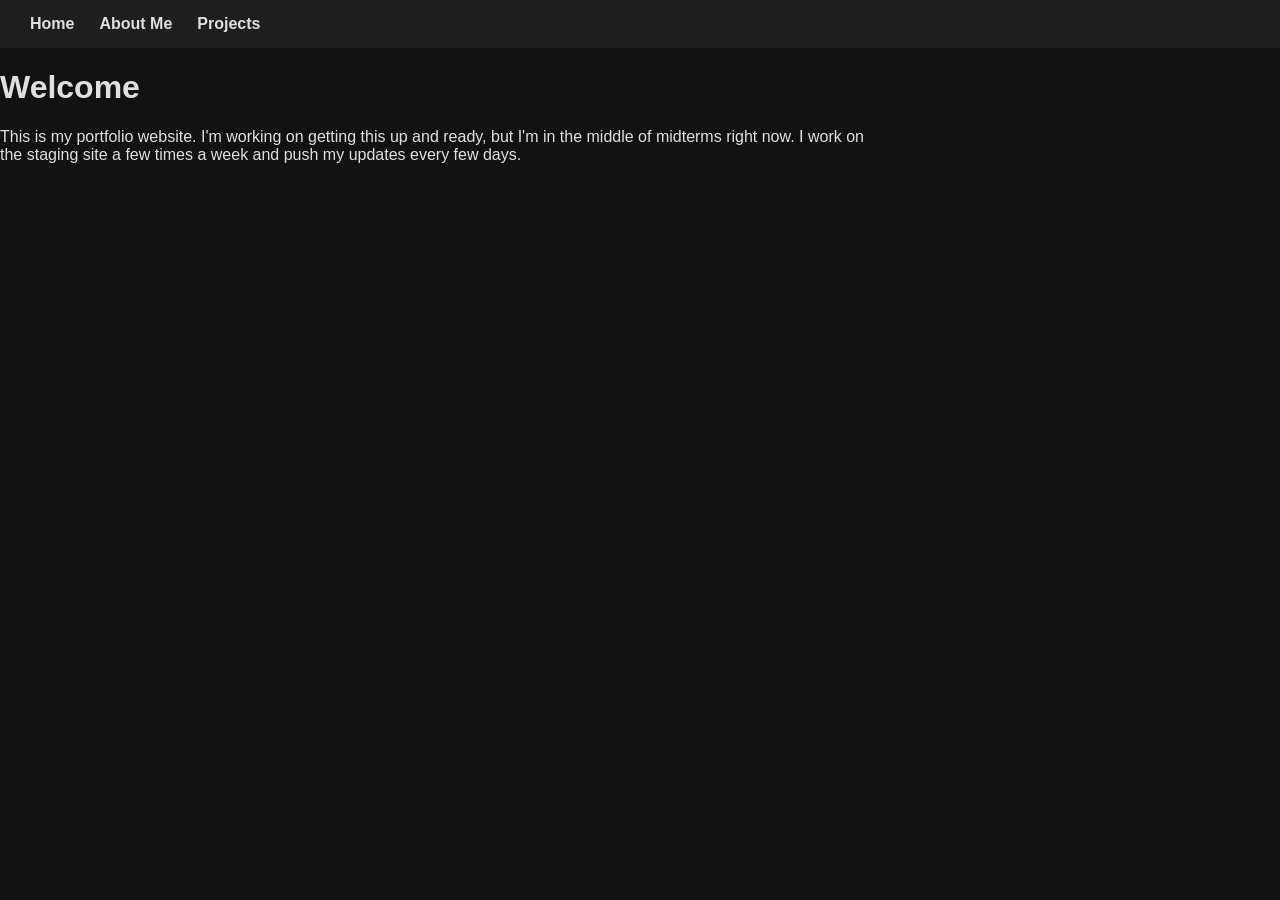
<file: index.html>
<!DOCTYPE html>
<html lang="en">
<head>
    <meta charset="UTF-8">
    <meta name="viewport" content="width=device-width, initial-scale=1.0">

    <title>My Portfolio</title>

    <link rel="stylesheet" href="/assets/css/style.css">
</head>

<body>

    <nav>
        <a href="/">Home</a>
        <a href="/about/">About Me</a>
        <a href="/projects/">Projects</a>
    </nav>

    <main>
        <h1>Welcome</h1>
        <p>
            This is my portfolio website. I'm working on getting this up and ready, but I'm in the middle of midterms right now.
            I work on the staging site a few times a week and push my updates every few days.
        </p>
    </main>

</body>
</html>
</file>
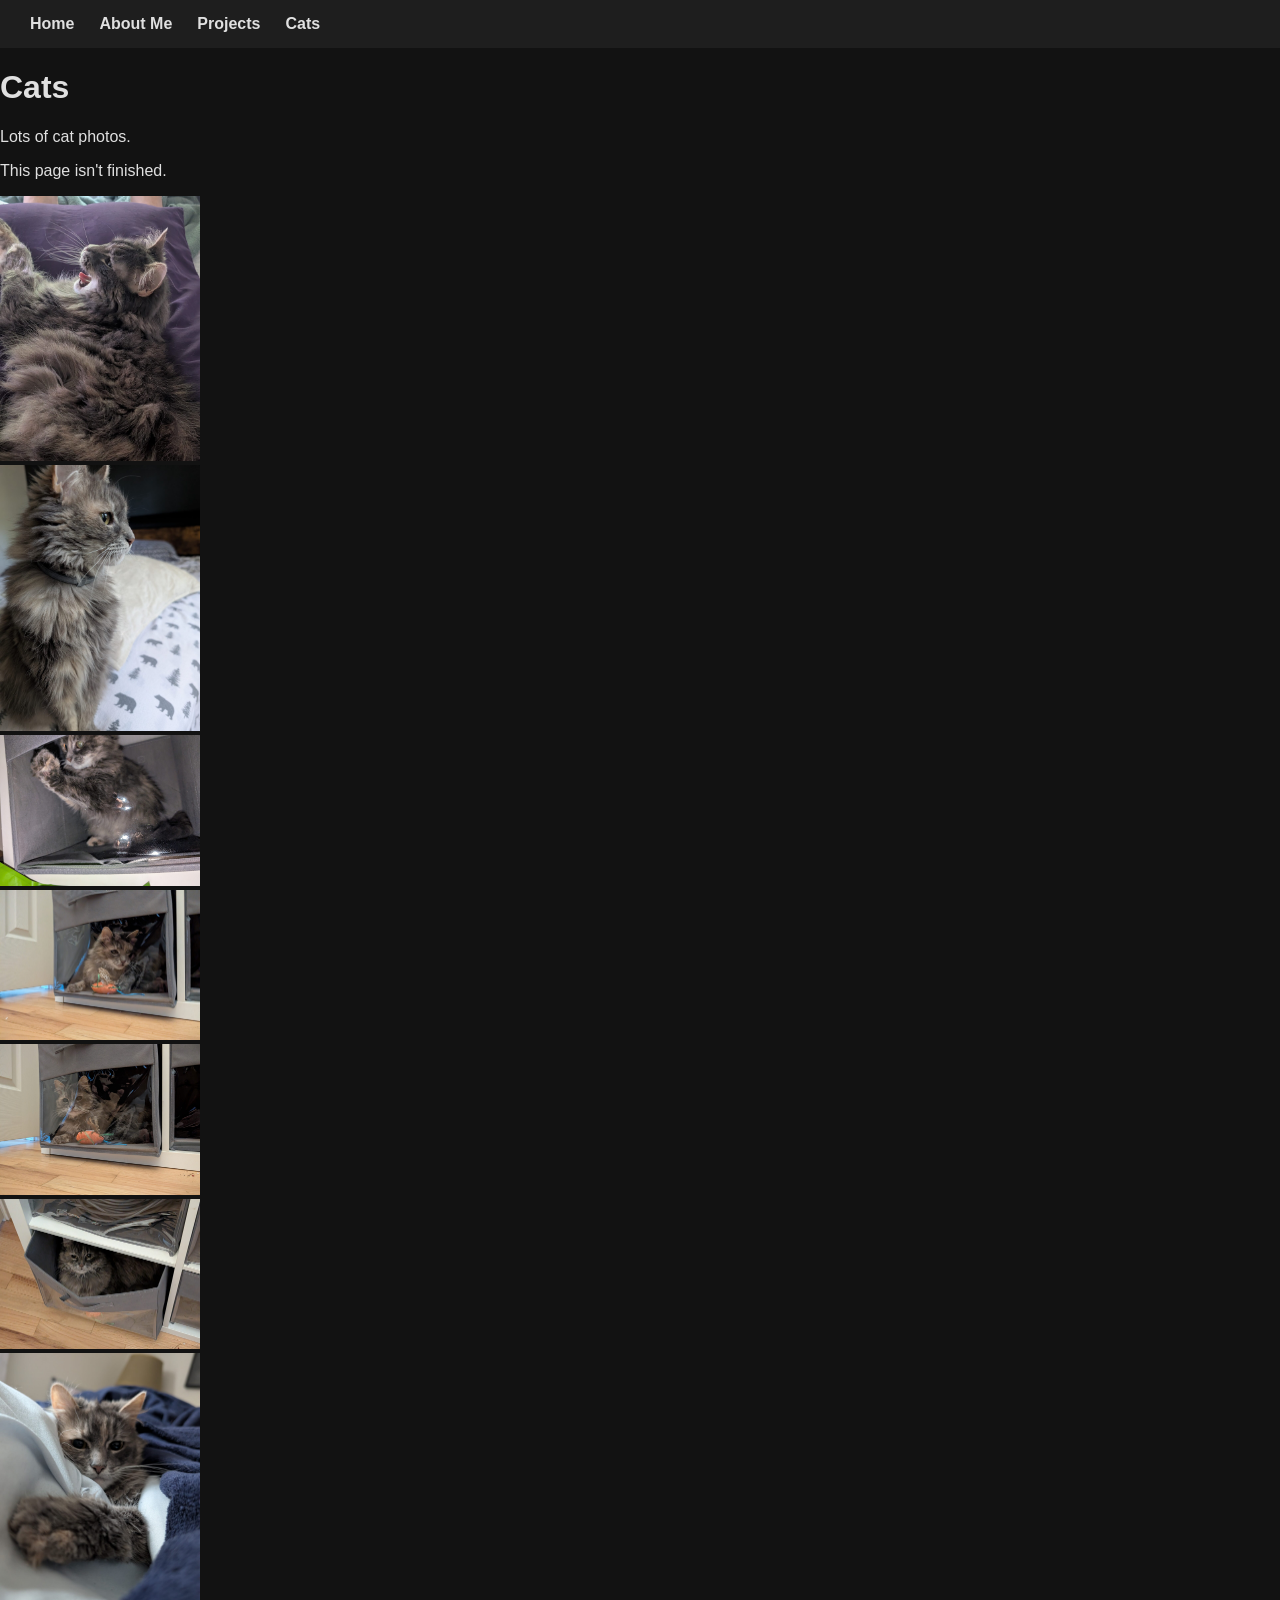
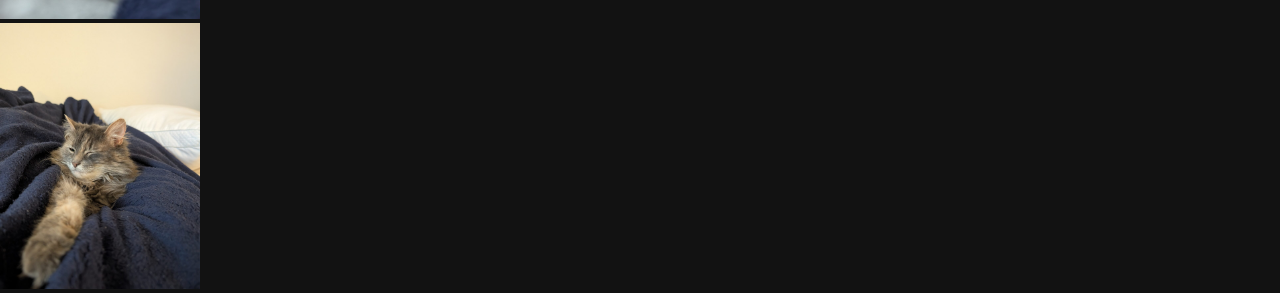
<file: cats/index.html>
<!DOCTYPE html>
<html lang="en">
<head>
    <meta charset="UTF-8">
    <meta name="viewport" content="width=device-width, initial-scale=1.0">

    <title>My Portfolio</title>

    <link rel="stylesheet" href="/assets/css/style.css">
</head>

<body>

    <nav>
        <a href="/">Home</a>
        <a href="/about/">About Me</a>
        <a href="/projects/">Projects</a>
        <a href="/cats/">Cats</a>
    </nav>

    <main>
        <h1>Cats</h1>
        <p>Lots of cat photos.</p>
        <p>This page isn't finished.</p>
        <img class="expandable-img" src="pictures/2.jpg" alt="Cat Picture 2"><br>
        <img class="expandable-img" src="pictures/4.jpg" alt="Cat Picture 4"><br>
        <img class="expandable-img" src="pictures/5.jpg" alt="Cat Picture 5"><br>
        <img class="expandable-img" src="pictures/6.jpg" alt="Cat Picture 6"><br>
        <img class="expandable-img" src="pictures/7.jpg" alt="Cat Picture 7"><br>
        <img class="expandable-img" src="pictures/8.jpg" alt="Cat Picture 8"><br>
        <img class="expandable-img" src="pictures/12.jpg" alt="Cat Picture 12"><br>
        <img class="expandable-img" src="pictures/13.jpg" alt="Cat Picture 13"><br>

    </main>

</body>
</html>
</file>
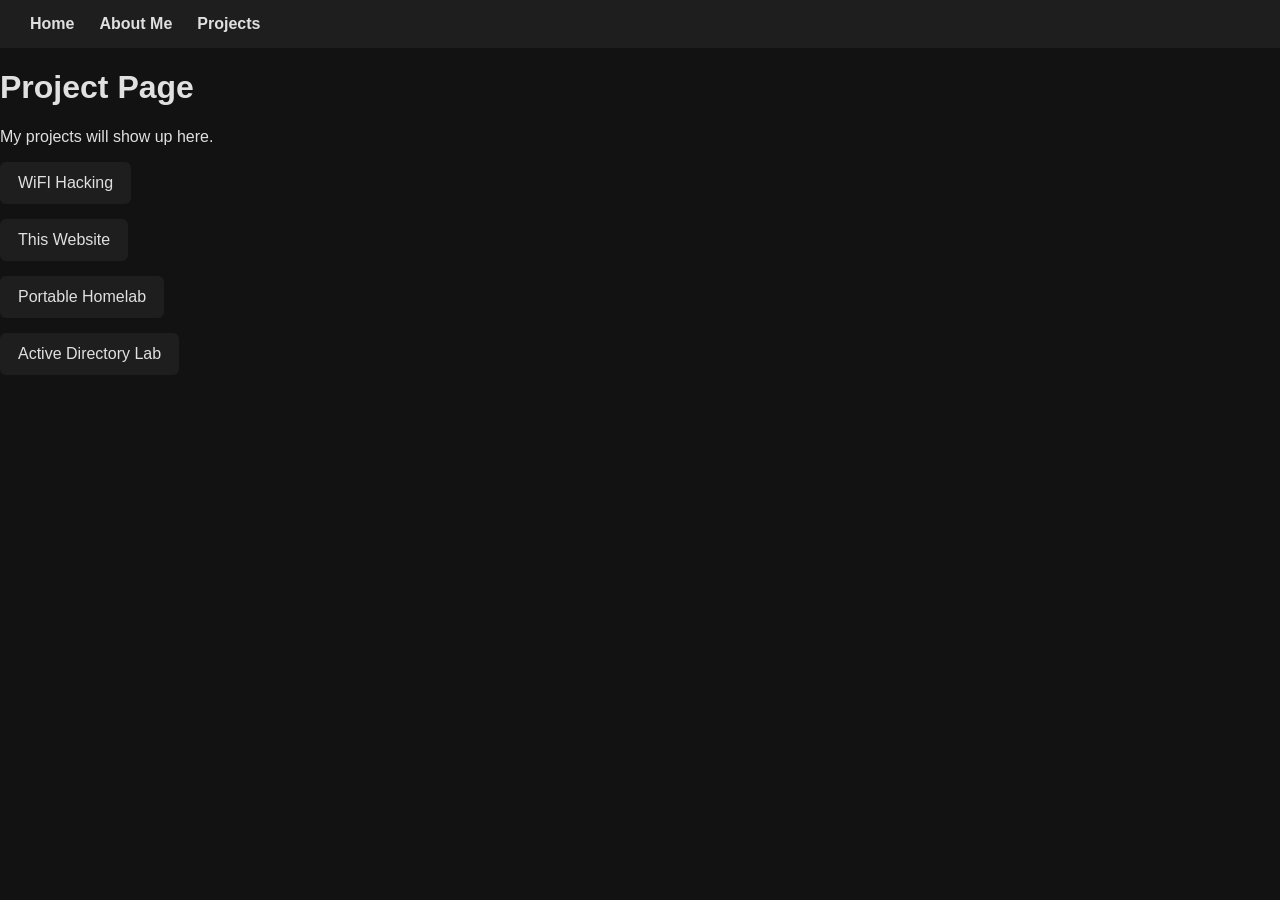
<file: projects/index.html>
<!DOCTYPE html>
<html lang="en">
<head>
    <meta charset="UTF-8">
    <meta name="viewport" content="width=device-width, initial-scale=1.0">

    <title>My Projects</title>

    <link rel="stylesheet" href="/assets/css/style.css">
</head>

<body>

    <nav>
        <a href="/">Home</a>
        <a href="/about/">About Me</a>
        <a href="/projects/">Projects</a>
    </nav>

    <main>
        <h1>Project Page</h1>
        <p>My projects will show up here.</p>
    </main>
    <ul class="project-list">

        <li>
            <a href="/projects/wifi-hacking/">WiFI Hacking</a>
        </li>
        <li>
            <a href="/projects/this-website/">This Website</a>
        </li>

        <li>
            <a href="/projects/portable-homelab/">Portable Homelab</a>
        </li>

        <li>
            <a href="/projects/active-directory-adventures/">Active Directory Lab</a>
        </li>

    </ul>
</body>
</html>
</file>
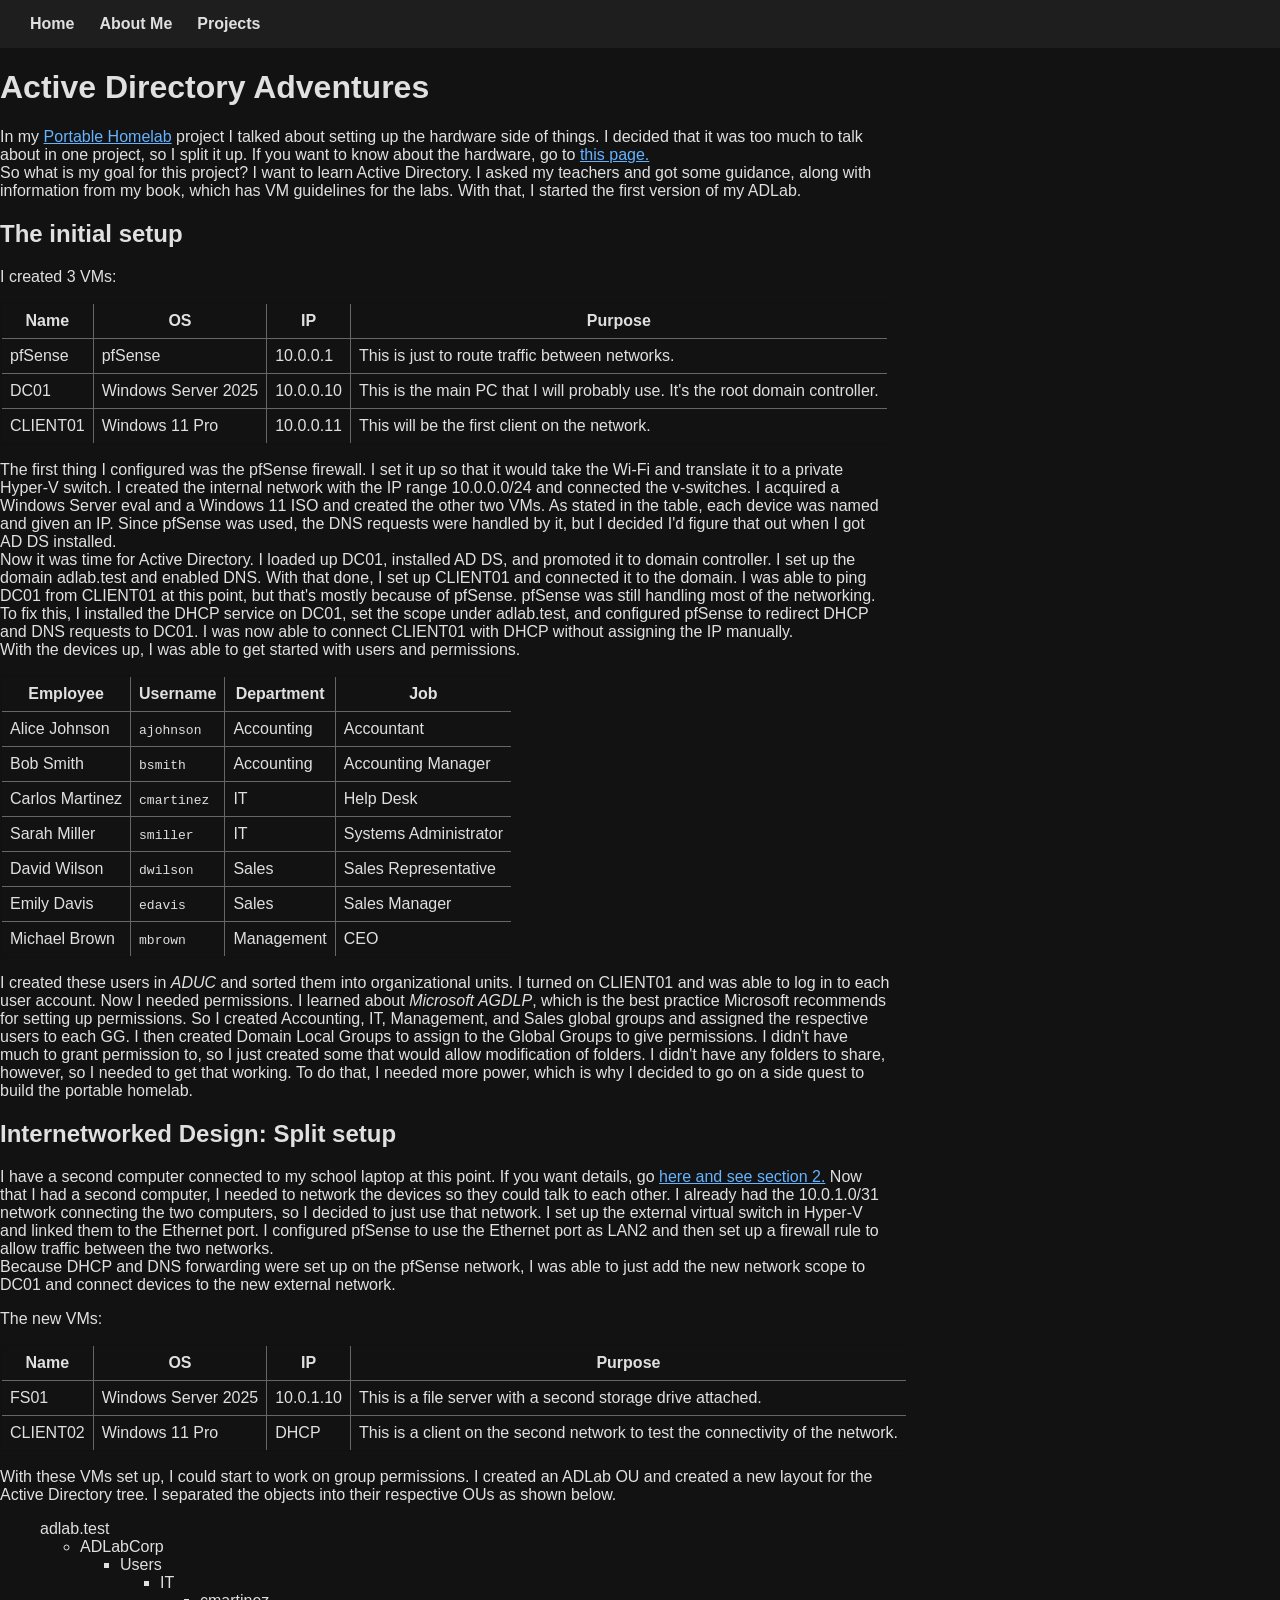
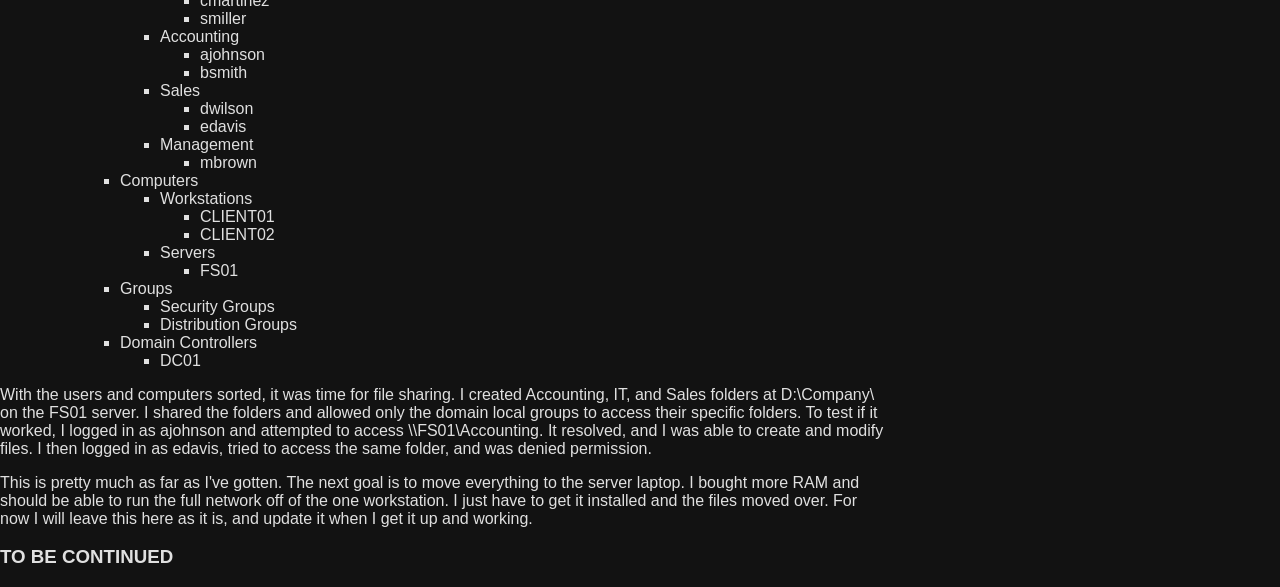
<file: projects/active-directory-adventures/index.html>
<!DOCTYPE html>
<html lang="en">
<head>
    <style>
        table {
  /* Merges cell borders into a single clean line */
  border-collapse: collapse; 
  /* Draws the frame around the outside of the entire table */
  border: 2px solid #111111; 
}

th, td {
  /* Draws the boxes/grid around individual cells */
  border: 1px solid #666666; 
  /* Optional: Adds space between the cell content and the box border */
  padding: 8px; 
}
    </style>
    <meta charset="UTF-8">
    <meta name="viewport" content="width=device-width, initial-scale=1.0">

    <title>My Projects</title>

    <link rel="stylesheet" href="/assets/css/style.css">
</head>

<body>

    <nav>
        <a href="/">Home</a>
        <a href="/about/">About Me</a>
        <a href="/projects/">Projects</a>
    </nav>

    <main>
        <h1>Active Directory Adventures</h1>
        <p>
            In my <a href="/projects/portable-homelab/">Portable Homelab</a> project I talked about setting up the hardware side of things. 
            I decided that it was too much to talk about in one project, so I split it up. If you want to know about the hardware, go to <a href="/projects/portable-homelab/">this page.</a>
            <br>
            So what is my goal for this project? I want to learn Active Directory. I asked my teachers and got some guidance, along with information from my book, which has VM guidelines for the labs.
            With that, I started the first version of my ADLab.
        </p>
        <div class="section">
            <h2>The initial setup</h2>
            <p>I created 3 VMs:</p>
            <table>
                <tr>
                    <th>Name</th>
                    <th>OS</th>
                    <th>IP</th>
                    <th>Purpose</th>
                </tr>
                <tr>
                    <td>pfSense</td>
                    <td>pfSense</td>
                    <td>10.0.0.1</td>
                    <td>This is just to route traffic between networks.</td>
                </tr>
                <tr>
                    <td>DC01</td>
                    <td>Windows Server 2025</td>
                    <td>10.0.0.10</td>
                    <td>This is the main PC that I will probably use. It's the root domain controller.</td>
                </tr>
                <tr>
                    <td>CLIENT01</td>
                    <td>Windows 11 Pro</td>
                    <td>10.0.0.11</td>
                    <td>This will be the first client on the network.</td>
                </tr>
            </table>

            <p>
                The first thing I configured was the pfSense firewall. I set it up so that it would take the Wi-Fi and translate it to a private Hyper-V switch.
                I created the internal network with the IP range 10.0.0.0/24 and connected the v-switches. I acquired a Windows Server eval and a Windows 11 ISO and created the other two VMs.
                As stated in the table, each device was named and given an IP. Since pfSense was used, the DNS requests were handled by it, but I decided I'd figure that out when I got AD DS installed.<br>
                Now it was time for Active Directory. I loaded up DC01, installed AD DS, and promoted it to domain controller. I set up the domain adlab.test and enabled DNS.
                With that done, I set up CLIENT01 and connected it to the domain. I was able to ping DC01 from CLIENT01 at this point, but that's mostly because of pfSense. pfSense was still handling most of the networking.
                To fix this, I installed the DHCP service on DC01, set the scope under adlab.test, and configured pfSense to redirect DHCP and DNS requests to DC01.
                I was now able to connect CLIENT01 with DHCP without assigning the IP manually.
                <br>With the devices up, I was able to get started with users and permissions. 
            </p>
            <table>
                <thead>
                    <tr>
                    <th>Employee</th>
                    <th>Username</th>
                    <th>Department</th>
                    <th>Job</th>
                    </tr>
                </thead>
                <tbody>
                    <tr>
                        <td>Alice Johnson</td>
                        <td><code>ajohnson</code></td>
                        <td>Accounting</td>
                        <td>Accountant</td>
                    </tr>
                    <tr>
                        <td>Bob Smith</td>
                        <td><code>bsmith</code></td>
                        <td>Accounting</td>
                        <td>Accounting Manager</td>
                    </tr>
                    <tr>
                        <td>Carlos Martinez</td>
                        <td><code>cmartinez</code></td>
                        <td>IT</td>
                        <td>Help Desk</td>
                    </tr>
                    <tr>
                        <td>Sarah Miller</td>
                        <td><code>smiller</code></td>
                        <td>IT</td>
                        <td>Systems Administrator</td>
                    </tr>
                    <tr>
                        <td>David Wilson</td>
                        <td><code>dwilson</code></td>
                        <td>Sales</td>
                        <td>Sales Representative</td>
                    </tr>
                    <tr>
                        <td>Emily Davis</td>
                        <td><code>edavis</code></td>
                        <td>Sales</td>
                        <td>Sales Manager</td>
                    </tr>
                    <tr>
                        <td>Michael Brown</td>
                        <td><code>mbrown</code></td>
                        <td>Management</td>
                        <td>CEO</td>
                    </tr>
                </tbody>
            </table>
            <p>
                I created these users in <dfn title="Active Directory Users and Computers">ADUC</dfn> and sorted them into organizational units.
                I turned on CLIENT01 and was able to log in to each user account. Now I needed permissions. I learned about <dfn title="Account -> Global -> Domain Local -> Permissions">Microsoft AGDLP</dfn>, which is the best practice Microsoft recommends for setting up permissions.
                So I created Accounting, IT, Management, and Sales global groups and assigned the respective users to each GG.
                I then created Domain Local Groups to assign to the Global Groups to give permissions. I didn't have much to grant permission to, so I just created some that would allow modification of folders.
                I didn't have any folders to share, however, so I needed to get that working.
                To do that, I needed more power, which is why I decided to go on a side quest to build the portable homelab.
            </p>
            
        </div>
        <div>
            <h2>Internetworked Design: Split setup</h2>
            <p>
                I have a second computer connected to my school laptop at this point. If you want details, go <a href="/projects/portable-homelab/">here and see section 2.</a>
                Now that I had a second computer, I needed to network the devices so they could talk to each other.
                I already had the 10.0.1.0/31 network connecting the two computers, so I decided to just use that network.
                I set up the external virtual switch in Hyper-V and linked them to the Ethernet port.
                I configured pfSense to use the Ethernet port as LAN2 and then set up a firewall rule to allow traffic between the two networks.
                <br>Because DHCP and DNS forwarding were set up on the pfSense network, I was able to just add the new network scope to DC01 and connect devices to the new external network. 
            </p>

            <p>The new VMs:</p>
            <table>
                <tr>
                    <th>Name</th>
                    <th>OS</th>
                    <th>IP</th>
                    <th>Purpose</th>
                </tr>
                <tr>
                    <td>FS01</td>
                    <td>Windows Server 2025</td>
                    <td>10.0.1.10</td>
                    <td>This is a file server with a second storage drive attached.</td>
                </tr>
                <tr>
                    <td>CLIENT02</td>
                    <td>Windows 11 Pro</td>
                    <td>DHCP</td>
                    <td>This is a client on the second network to test the connectivity of the network.</td>
                </tr>
            </table>
            <p>
                With these VMs set up, I could start to work on group permissions.
                I created an ADLab OU and created a new layout for the Active Directory tree.
                I separated the objects into their respective OUs as shown below.
            </p>
            <ul>
                adlab.test
                <ul>
                    <li>ADLabCorp
                        <ul>
                        <li>Users
                            <ul>
                            <li>IT
                                <ul>
                                    <li>cmartinez</li>
                                    <li>smiller</li>
                                </ul>
                            </li>
                            <li>Accounting
                                <ul>
                                    <li>ajohnson</li>
                                    <li>bsmith</li>
                                </ul>
                            </li>
                            <li>Sales
                                <ul>
                                    <li>dwilson</li>
                                    <li>edavis</li>
                                </ul>
                            </li>
                            <li>Management
                                <ul>
                                    <li>mbrown</li>
                                </ul>
                            </li>
                            </ul>
                        </li>
                        <li>Computers
                            <ul>
                            <li>Workstations
                                <ul>
                                    <li>CLIENT01</li>
                                    <li>CLIENT02</li>
                                </ul>
                            </li>
                            <li>Servers
                                <ul><li>FS01</li></ul>
                            </li>
                            </ul>
                        </li>
                        <li>Groups
                            <ul>
                                <li>Security Groups</li>
                                <li>Distribution Groups</li>
                            </ul>
                        </li>
                        <li>Domain Controllers
                            <ul>
                                <li>DC01</li>
                            </ul>
                        </li>
                        </ul>
                    </li>
                </ul>
            </ul>
            <p>
                With the users and computers sorted, it was time for file sharing.
                I created Accounting, IT, and Sales folders at D:\Company\ on the FS01 server.
                I shared the folders and allowed only the domain local groups to access their specific folders.
                To test if it worked, I logged in as ajohnson and attempted to access \\FS01\Accounting.
                It resolved, and I was able to create and modify files.
                I then logged in as edavis, tried to access the same folder, and was denied permission.
            </p>
            <p>
                This is pretty much as far as I've gotten. The next goal is to move everything to the server laptop. 
                I bought more RAM and should be able to run the full network off of the one workstation. I just have to get it installed and the files moved over.
                For now I will leave this here as it is, and update it when I get it up and working.
            </p>
        </div>
        <h3>TO BE CONTINUED</h3>
        <!-- <p>
            ====================================================
            <br>   <i>I AM ACTIVELY WORKING ON THIS PAGE</i><br>
            <br>  <i>COME BACK IN THE FUTURE TO SEE THE REST</i><br>
            ====================================================
        </p> -->
    </main>
    
</body>
</html>
</file>
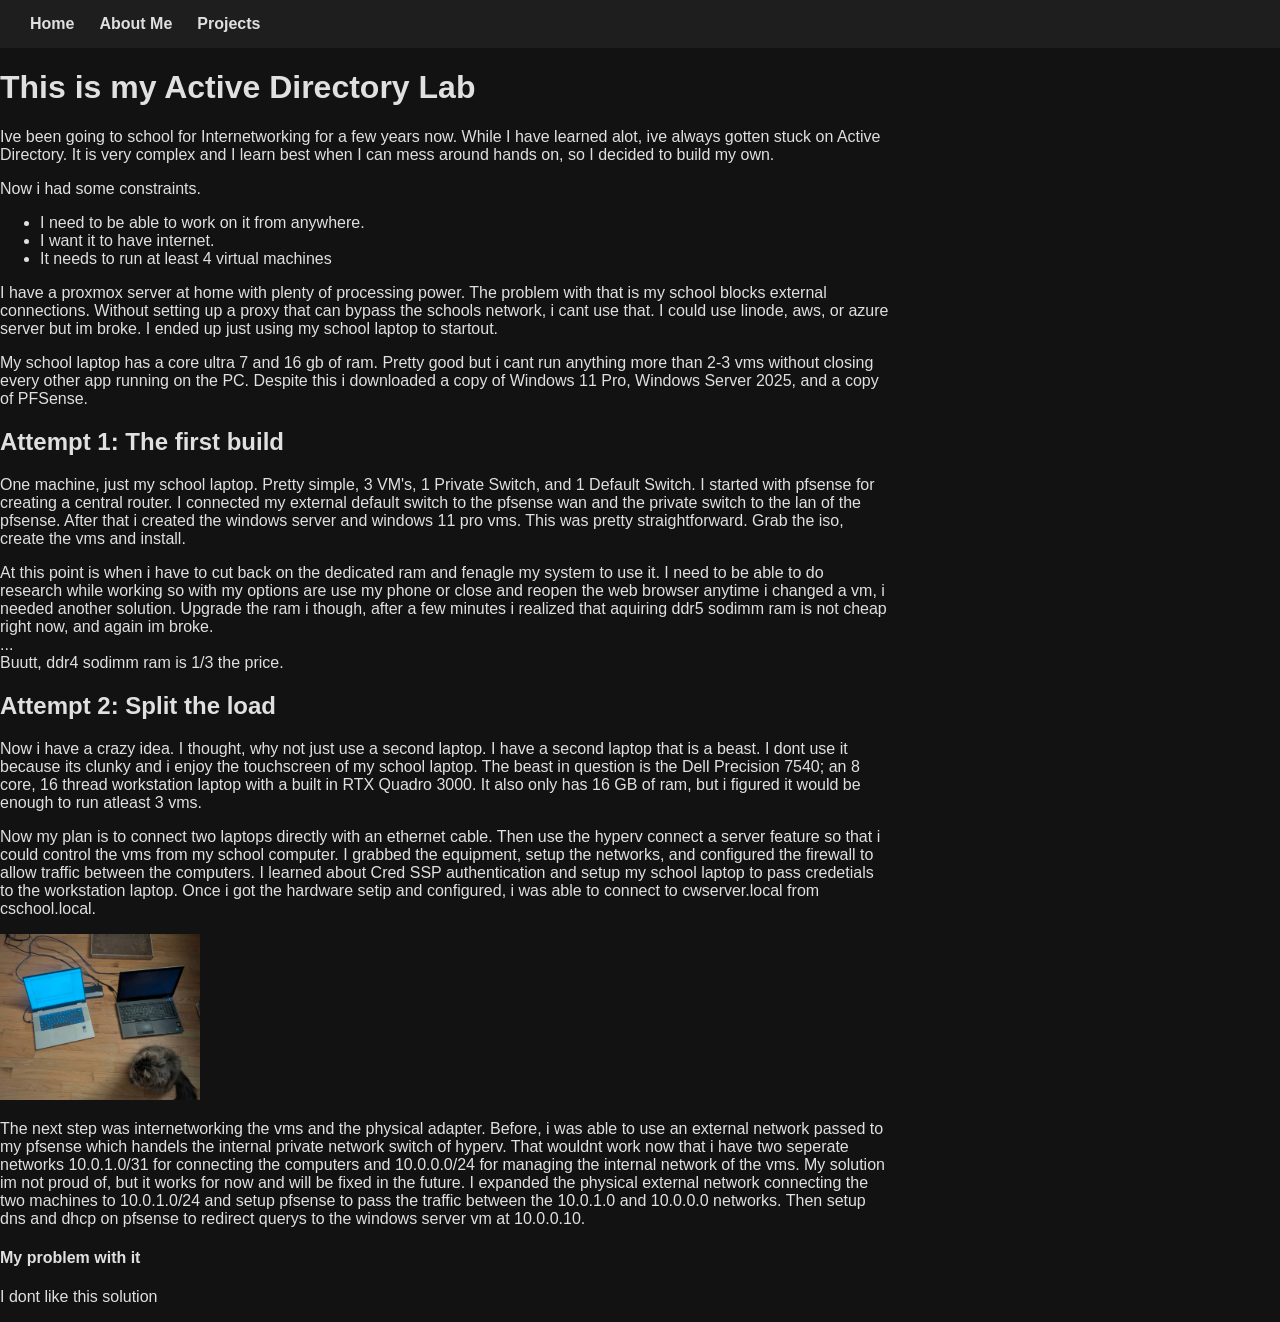
<file: projects/ADLab/index.html>
<!DOCTYPE html>
<html lang="en">
<head>
    <meta charset="UTF-8">
    <meta name="viewport" content="width=device-width, initial-scale=1.0">

    <title>ADLab</title>

    <link rel="stylesheet" href="/assets/css/style.css">
    <style>
    .expandable-img {
    width: 200px;
    height: auto;
    transition: transform 0.3s ease;
    cursor: zoom-in;

    /* Make the image expand from its left side */
    transform-origin: left center;

    position: relative;
    z-index: 1;
}

.expandable-img:hover {
    transform: scale(3);
    z-index: 10;
}
    </style>
</head>

<body>

    <nav>
        <a href="/">Home</a>
        <a href="/about/">About Me</a>
        <a href="/projects/">Projects</a>
    </nav>

    <main>
        <h1>This is my Active Directory Lab</h1>
        <p>Ive been going to school for Internetworking for a few years now.
            While I have learned alot, ive always gotten stuck on Active Directory. 
            It is very complex and I learn best when I can mess around hands on, so I decided to build my own.
        </p>
        <p>
            Now i had some constraints.
        </p>
        <ul>
            <li>I need to be able to work on it from anywhere.</li>
            <li>I want it to have internet.</li>
            <li>It needs to run at least 4 virtual machines</li>
        </ul>
        <p>
            I have a proxmox server at home with plenty of processing power. The problem with that is my school blocks external connections. 
            Without setting up a proxy that can bypass the schools network, i cant use that. 
            I could use linode, aws, or azure server but im broke. I ended up just using my school laptop to startout.
        </p>
        <p>
            My school laptop has a core ultra 7 and 16 gb of ram. Pretty good but i cant run anything more than 2-3 vms without closing every other app running on the PC. 
            Despite this i downloaded a copy of Windows 11 Pro, Windows Server 2025, and a copy of PFSense. 
        </p>
        <h2>Attempt 1: The first build</h2>
        <p>
            One machine, just my school laptop. Pretty simple, 3 VM's, 1 Private Switch, and 1 Default Switch.
            I started with pfsense for creating a central router. I connected my external default switch to the pfsense wan and the private switch to the lan of the pfsense. 
            After that i created the windows server and windows 11 pro vms. This was pretty straightforward. Grab the iso, create the vms and install. 
        </p>
        <p>
            At this point is when i have to cut back on the dedicated ram and fenagle my system to use it.
            I need to be able to do research while working so with my options are use my phone or close and reopen the web browser anytime i changed a vm, i needed another solution. 
            Upgrade the ram i though, after a few minutes i realized that aquiring ddr5 sodimm ram is not cheap right now, and again im broke.
            <br>...<br>Buutt, ddr4 sodimm ram is 1/3 the price. 
        </p>
        <h2>Attempt 2: Split the load</h2>
        <p>
            Now i have a crazy idea. I thought, why not just use a second laptop. I have a second laptop that is a beast. 
            I dont use it because its clunky and i enjoy the touchscreen of my school laptop.
            The beast in question is the Dell Precision 7540; an 8 core, 16 thread workstation laptop with a built in RTX Quadro 3000. 
            It also only has 16 GB of ram, but i figured it would be enough to run atleast 3 vms.
            <br>
        </p>
        <p>
            Now my plan is to connect two laptops directly with an ethernet cable. Then use the hyperv connect a server feature so that i could control the vms from my school computer.
            I grabbed the equipment, setup the networks, and configured the firewall to allow traffic between the computers. I learned about Cred SSP authentication and setup my school laptop to pass credetials to the workstation laptop.
            Once i got the hardware setip and configured, i was able to connect to cwserver.local from cschool.local.
        </p>
        <img src="./assets/networking_setup.png" alt="Description" loading="lazy" class="expandable-img">
        <p>
            The next step was internetworking the vms and the physical adapter. Before, i was able to use an external network passed to my pfsense which handels the internal private network switch of hyperv.  
            That wouldnt work now that i have two seperate networks 10.0.1.0/31 for connecting the computers and 10.0.0.0/24 for managing the internal network of the vms. My solution im not proud of, but it works for now and will be fixed in the future.
            I expanded the physical external network connecting the two machines to 10.0.1.0/24 and setup pfsense to pass the traffic between the 10.0.1.0 and 10.0.0.0 networks. Then setup dns and dhcp on pfsense to redirect querys to the windows server vm at 10.0.0.10.  
        </p>
        <h4>My problem with it</h4>
        <p>I dont like this solution</p>
    </main>

</body>
</html>
</file>
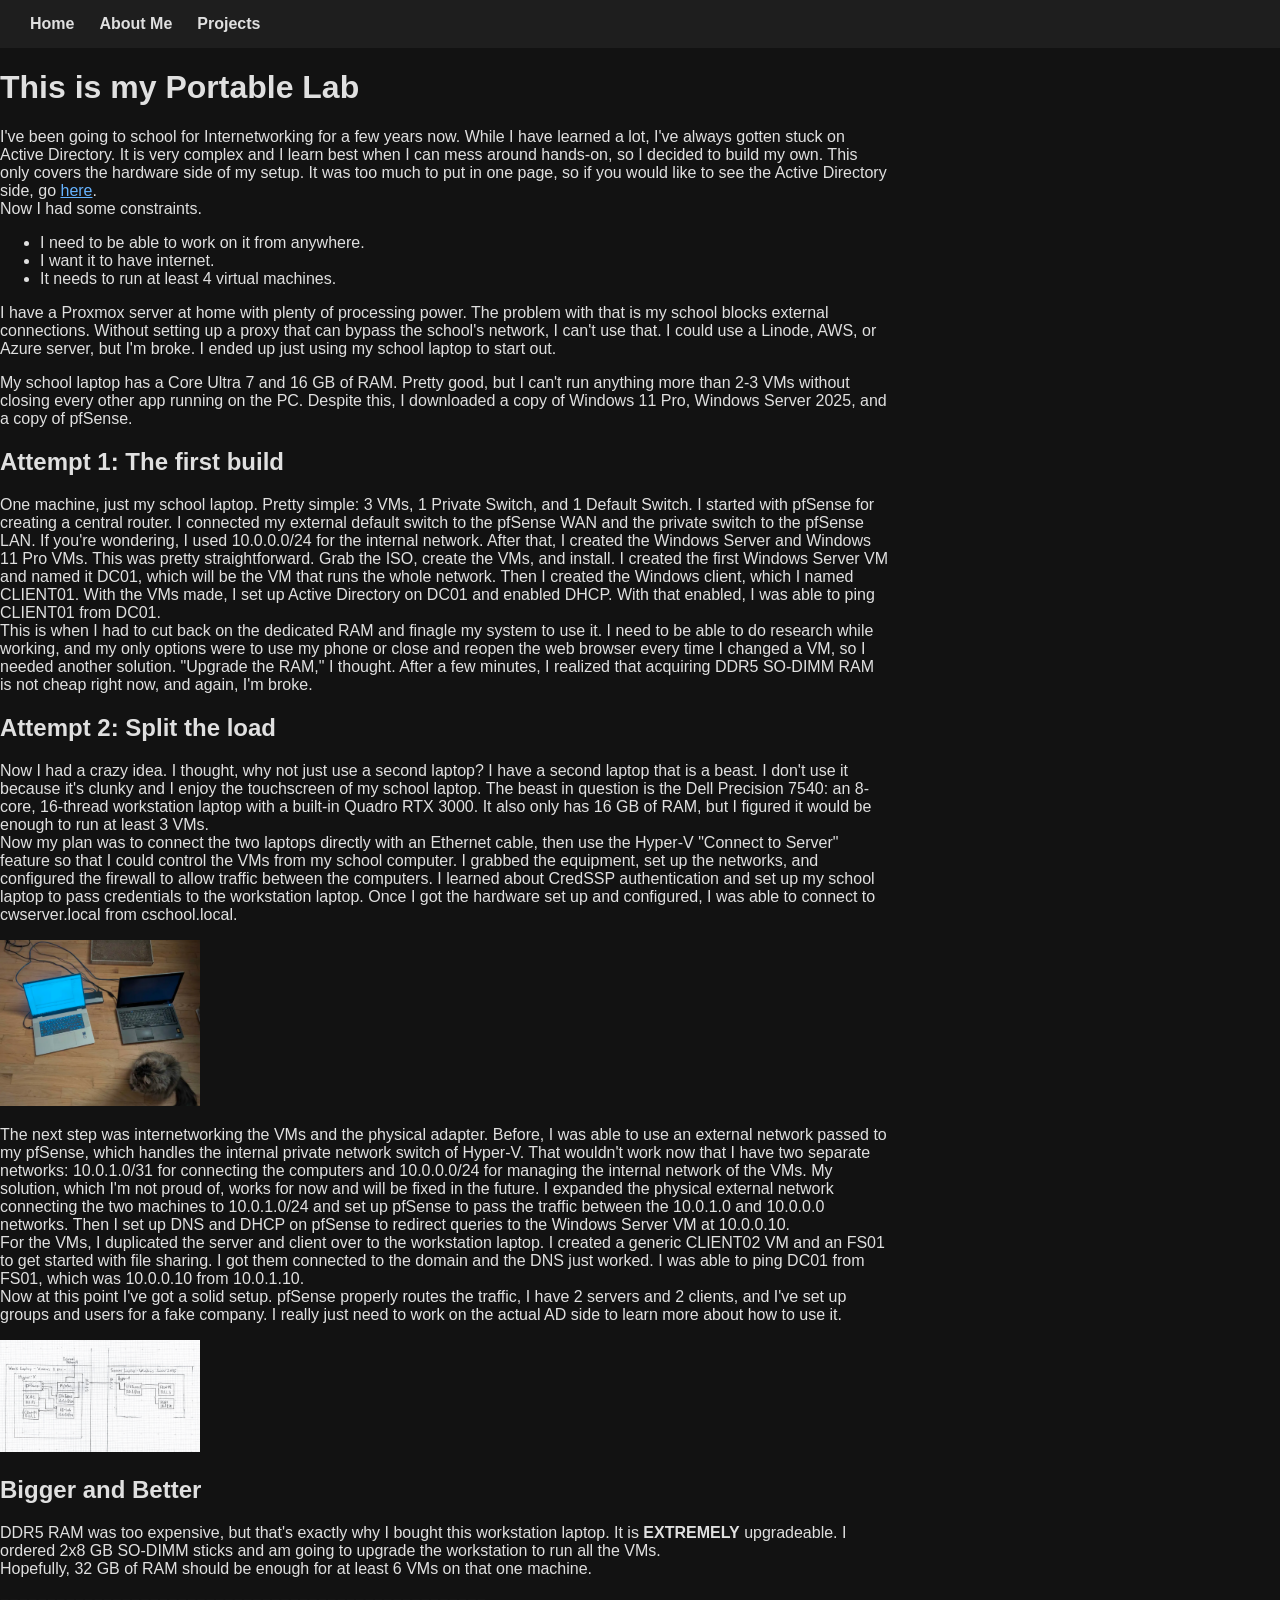
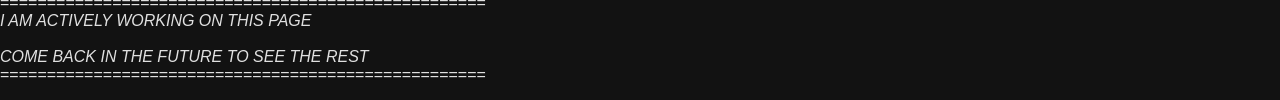
<file: projects/portable-homelab/index.html>
<!DOCTYPE html>
<html lang="en">
<head>
    <meta charset="UTF-8">
    <meta name="viewport" content="width=device-width, initial-scale=1.0">

    <title>Portable Lab</title>

    <link rel="stylesheet" href="/assets/css/style.css">

</head>

<body>

    <nav>
        <a href="/">Home</a>
        <a href="/about/">About Me</a>
        <a href="/projects/">Projects</a>
    </nav>

    <main>
        <h1>This is my Portable Lab</h1>
        <p>I've been going to school for Internetworking for a few years now.
            While I have learned a lot, I've always gotten stuck on Active Directory.
            It is very complex and I learn best when I can mess around hands-on, so I decided to build my own.
            This only covers the hardware side of my setup. It was too much to put in one page, so if you would like to see the Active Directory side, go <a href="/projects/active-directory-adventures/">here</a>.
            <br>
            Now I had some constraints.
        </p>
        <ul>
            <li>I need to be able to work on it from anywhere.</li>
            <li>I want it to have internet.</li>
            <li>It needs to run at least 4 virtual machines.</li>
        </ul>
        <p>
            I have a Proxmox server at home with plenty of processing power. The problem with that is my school blocks external connections.
            Without setting up a proxy that can bypass the school's network, I can't use that.
            I could use a Linode, AWS, or Azure server, but I'm broke. I ended up just using my school laptop to start out.
        </p>
        <p>
            My school laptop has a Core Ultra 7 and 16 GB of RAM. Pretty good, but I can't run anything more than 2-3 VMs without closing every other app running on the PC.
            Despite this, I downloaded a copy of Windows 11 Pro, Windows Server 2025, and a copy of pfSense.
        </p>
        <h2>Attempt 1: The first build</h2>
        <p>
            One machine, just my school laptop. Pretty simple: 3 VMs, 1 Private Switch, and 1 Default Switch.
            I started with pfSense for creating a central router. I connected my external default switch to the pfSense WAN and the private switch to the pfSense LAN. If you're wondering, I used 10.0.0.0/24 for the internal network.
            After that, I created the Windows Server and Windows 11 Pro VMs. This was pretty straightforward. Grab the ISO, create the VMs, and install.
            I created the first Windows Server VM and named it DC01, which will be the VM that runs the whole network.
            Then I created the Windows client, which I named CLIENT01. With the VMs made, I set up Active Directory on DC01 and enabled DHCP. With that enabled, I was able to ping CLIENT01 from DC01.
            <br>
            This is when I had to cut back on the dedicated RAM and finagle my system to use it.
            I need to be able to do research while working, and my only options were to use my phone or close and reopen the web browser every time I changed a VM, so I needed another solution.
            "Upgrade the RAM," I thought. After a few minutes, I realized that acquiring DDR5 SO-DIMM RAM is not cheap right now, and again, I'm broke.
        </p>
        <h2>Attempt 2: Split the load</h2>
        <p>
            Now I had a crazy idea. I thought, why not just use a second laptop? I have a second laptop that is a beast.
            I don't use it because it's clunky and I enjoy the touchscreen of my school laptop.
            The beast in question is the Dell Precision 7540: an 8-core, 16-thread workstation laptop with a built-in Quadro RTX 3000.
            It also only has 16 GB of RAM, but I figured it would be enough to run at least 3 VMs.
            <br>
            Now my plan was to connect the two laptops directly with an Ethernet cable, then use the Hyper-V "Connect to Server" feature so that I could control the VMs from my school computer.
            I grabbed the equipment, set up the networks, and configured the firewall to allow traffic between the computers. I learned about CredSSP authentication and set up my school laptop to pass credentials to the workstation laptop.
            Once I got the hardware set up and configured, I was able to connect to cwserver.local from cschool.local.
        </p>
        <img src="./assets/networking_setup.png" alt="This is an image of my laptops connected and my cat" loading="lazy" class="expandable-img">
        <p>
            The next step was internetworking the VMs and the physical adapter. Before, I was able to use an external network passed to my pfSense, which handles the internal private network switch of Hyper-V.
            That wouldn't work now that I have two separate networks: 10.0.1.0/31 for connecting the computers and 10.0.0.0/24 for managing the internal network of the VMs. My solution, which I'm not proud of, works for now and will be fixed in the future.
            I expanded the physical external network connecting the two machines to 10.0.1.0/24 and set up pfSense to pass the traffic between the 10.0.1.0 and 10.0.0.0 networks.
            Then I set up DNS and DHCP on pfSense to redirect queries to the Windows Server VM at 10.0.0.10.
            <br>
            For the VMs, I duplicated the server and client over to the workstation laptop. I created a generic CLIENT02 VM and an FS01 to get started with file sharing.
            I got them connected to the domain and the DNS just worked. I was able to ping DC01 from FS01, which was 10.0.0.10 from 10.0.1.10.
            <br>

            Now at this point I've got a solid setup. pfSense properly routes the traffic, I have 2 servers and 2 clients, and I've set up groups and users for a fake company.
            I really just need to work on the actual AD side to learn more about how to use it.
        </p>
        <img src="./assets/drawn_net_diagram.png" alt="Image of hand-drawn network diagram" loading="lazy" class="expandable-img">

        <h2>Bigger and Better</h2>
        <p>
            DDR5 RAM was too expensive, but that's exactly why I bought this workstation laptop. It is <b>EXTREMELY</b> upgradeable. I ordered 2x8 GB SO-DIMM sticks and am going to upgrade the workstation to run all the VMs.
            <br>
            Hopefully, 32 GB of RAM should be enough for at least 6 VMs on that one machine.
            <br>
        </p>
        <p>
            ====================================================
            <br>   <i>I AM ACTIVELY WORKING ON THIS PAGE</i><br>
            <br>   <i>COME BACK IN THE FUTURE TO SEE THE REST</i><br>
            ====================================================
        </p>
    </main>

</body>
</html>
</file>
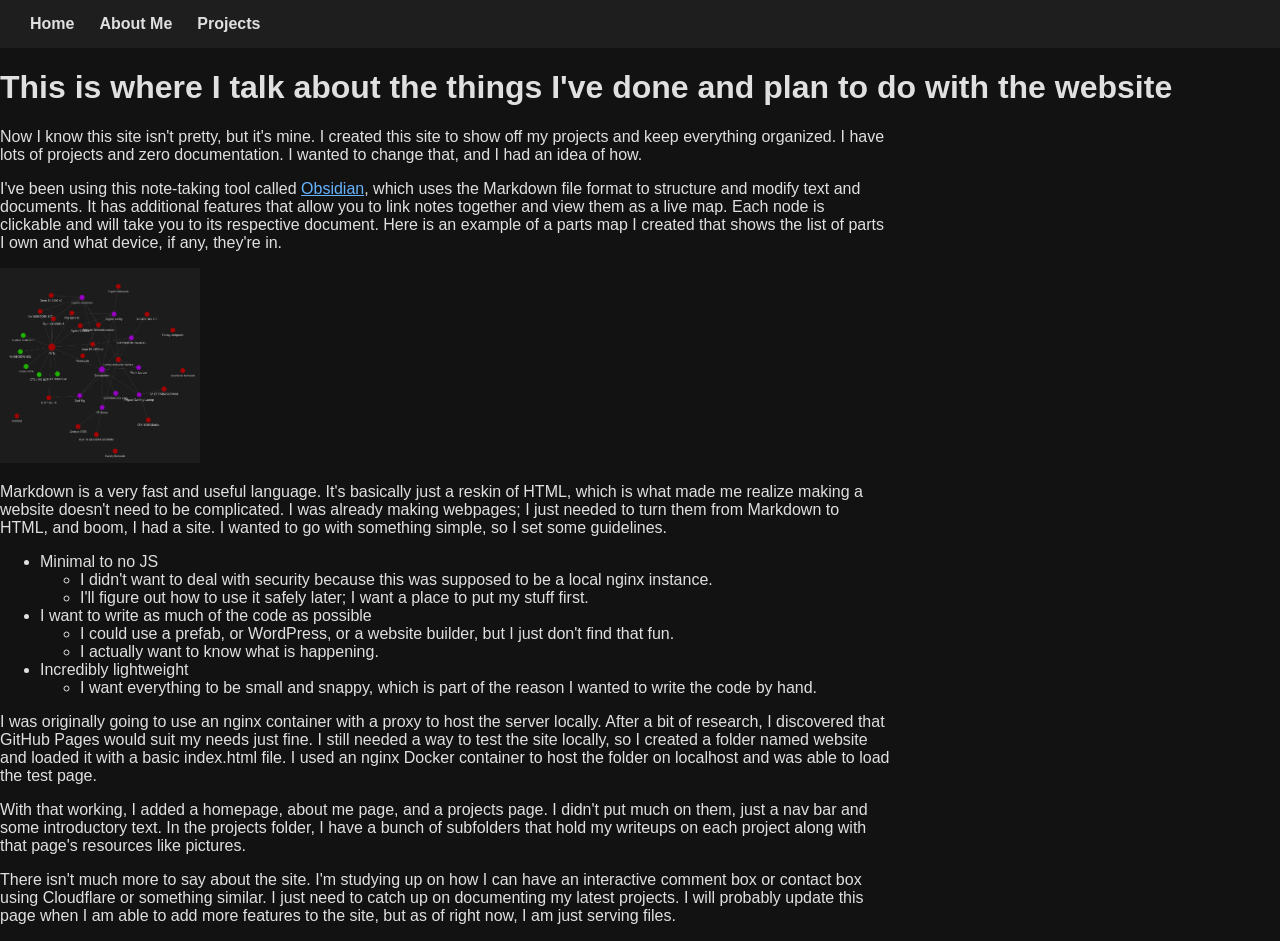
<file: projects/this-website/index.html>
<!DOCTYPE html>
<html lang="en">
<head>
    <meta charset="UTF-8">
    <meta name="viewport" content="width=device-width, initial-scale=1.0">

    <title>This Website</title>

    <link rel="stylesheet" href="/assets/css/style.css">
</head>

<body>

    <nav>
        <a href="/">Home</a>
        <a href="/about/">About Me</a>
        <a href="/projects/">Projects</a>
    </nav>

    <main>
        <h1>This is where I talk about the things I've done and plan to do with the website</h1>
        <p>
            Now I know this site isn't pretty, but it's mine.
            I created this site to show off my projects and keep everything organized.
            I have lots of projects and zero documentation.
            I wanted to change that, and I had an idea of how.
        </p>

        <p>
            I've been using this note-taking tool called <a href="https://obsidian.md/">Obsidian</a>, which uses the Markdown file format to structure and modify text and documents.
            It has additional features that allow you to link notes together and view them as a live map. Each node is clickable and will take you to its respective document.
            Here is an example of a parts map I created that shows the list of parts I own and what device, if any, they're in.
        </p>
        <img src="/projects/this-website/pictures/parts-map.png" alt="Image of a map of linked notes" class="expandable-img">
        <p>
            Markdown is a very fast and useful language. It's basically just a reskin of HTML, which is what made me realize making a website doesn't need to be complicated.
            I was already making webpages; I just needed to turn them from Markdown to HTML, and boom, I had a site.
            I wanted to go with something simple, so I set some guidelines.
        </p>
        <ul>
            <li>Minimal to no JS
                <ul>
                    <li>I didn't want to deal with security because this was supposed to be a local nginx instance.</li>
                    <li>I'll figure out how to use it safely later; I want a place to put my stuff first.</li>
                </ul>
            </li>
            <li>I want to write as much of the code as possible
                <ul>
                    <li>I could use a prefab, or WordPress, or a website builder, but I just don't find that fun.</li>
                    <li>I actually want to know what is happening.</li>
                </ul>
            </li>
            <li>Incredibly lightweight
                <ul>
                    <li>I want everything to be small and snappy, which is part of the reason I wanted to write the code by hand.</li>
                </ul>
            </li>
        </ul>
        <p>
            I was originally going to use an nginx container with a proxy to host the server locally.
            After a bit of research, I discovered that GitHub Pages would suit my needs just fine.
            I still needed a way to test the site locally, so I created a folder named website and loaded it with a basic index.html file.
            I used an nginx Docker container to host the folder on localhost and was able to load the test page.
        </p>
        <p>
            With that working, I added a homepage, about me page, and a projects page.
            I didn't put much on them, just a nav bar and some introductory text.
            In the projects folder, I have a bunch of subfolders that hold my writeups on each project along with that page's resources like pictures.
        </p>
        <p>
            There isn't much more to say about the site. I'm studying up on how I can have an interactive comment box or contact box using Cloudflare or something similar.
            I just need to catch up on documenting my latest projects. I will probably update this page when I am able to add more features to the site, but as of right now, I am just serving files.


            <!-- ====================================================
            <br>   <i>I AM ACTIVELY WORKING ON THIS PAGE</i><br>
            <br>   <i>COME BACK IN THE FUTURE TO SEE THE REST</i><br>
            ==================================================== -->
        </p>
    </main>

</body>
</html>
</file>
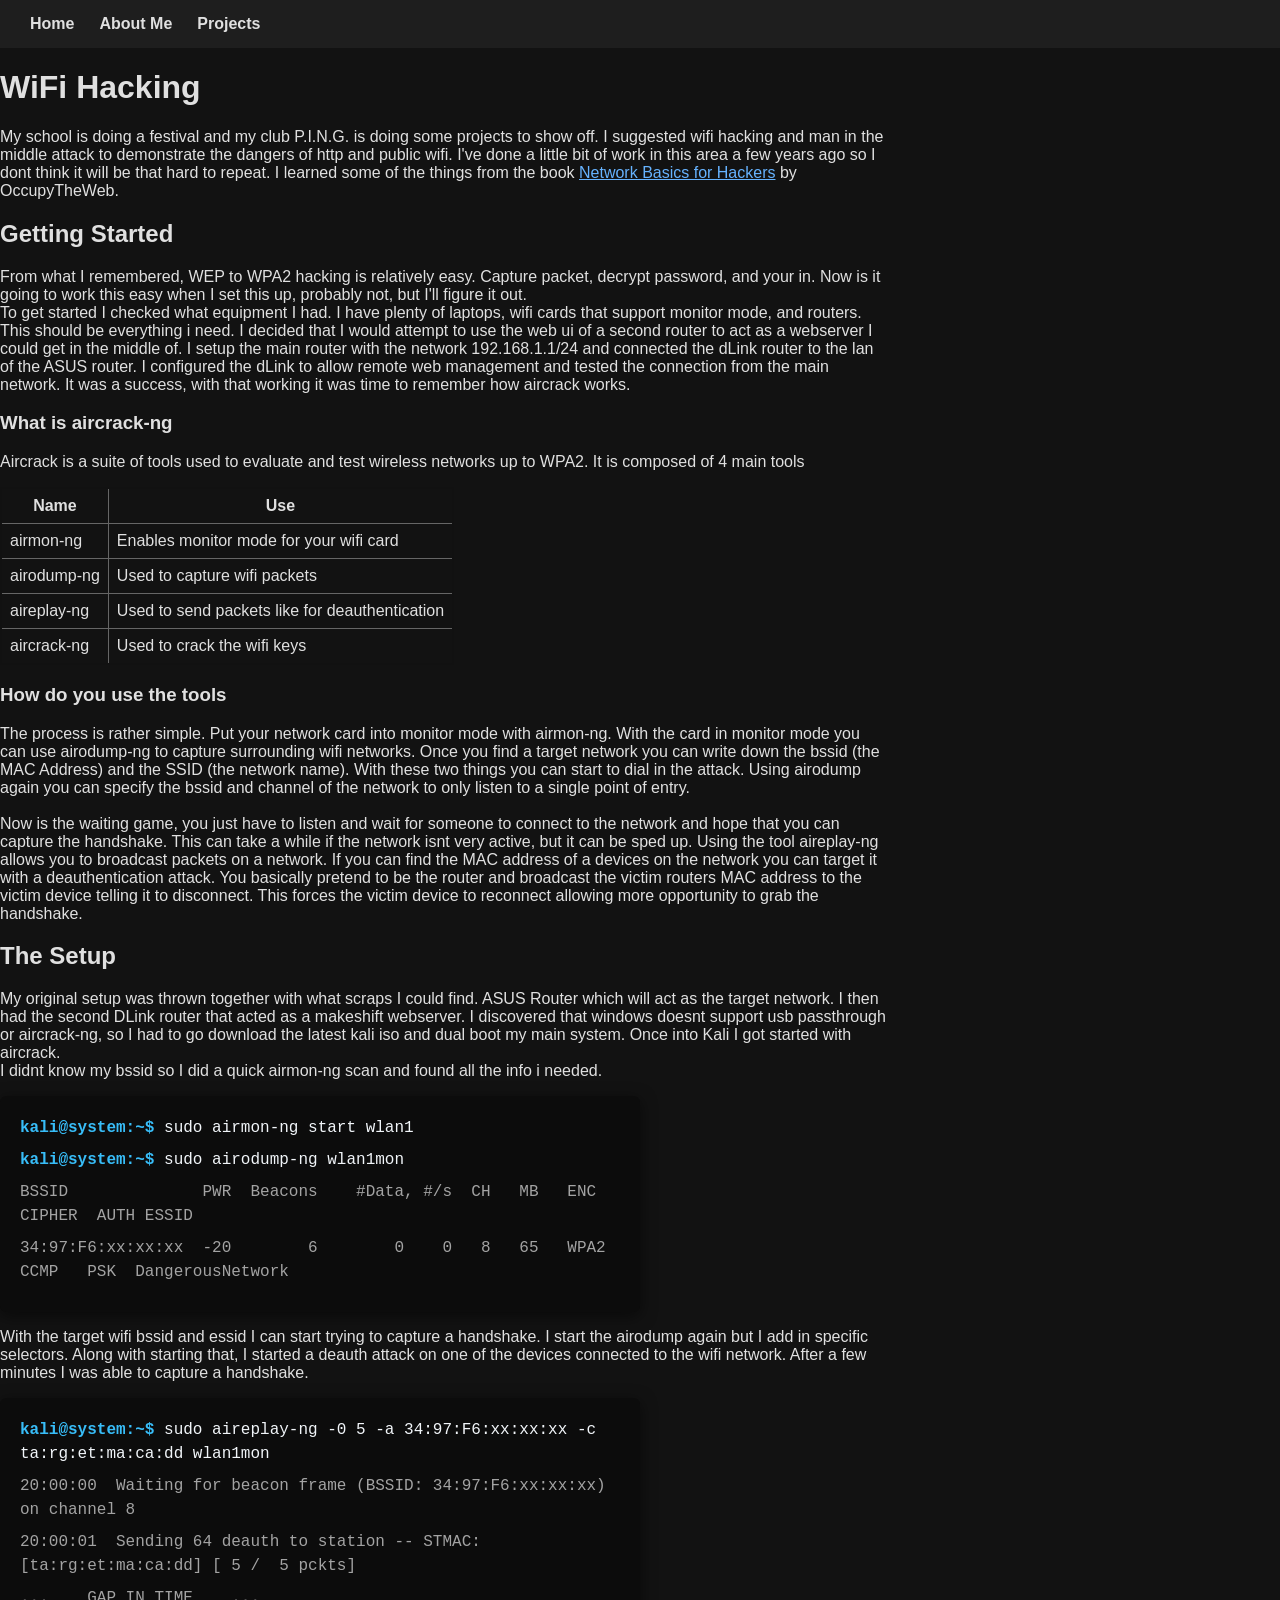
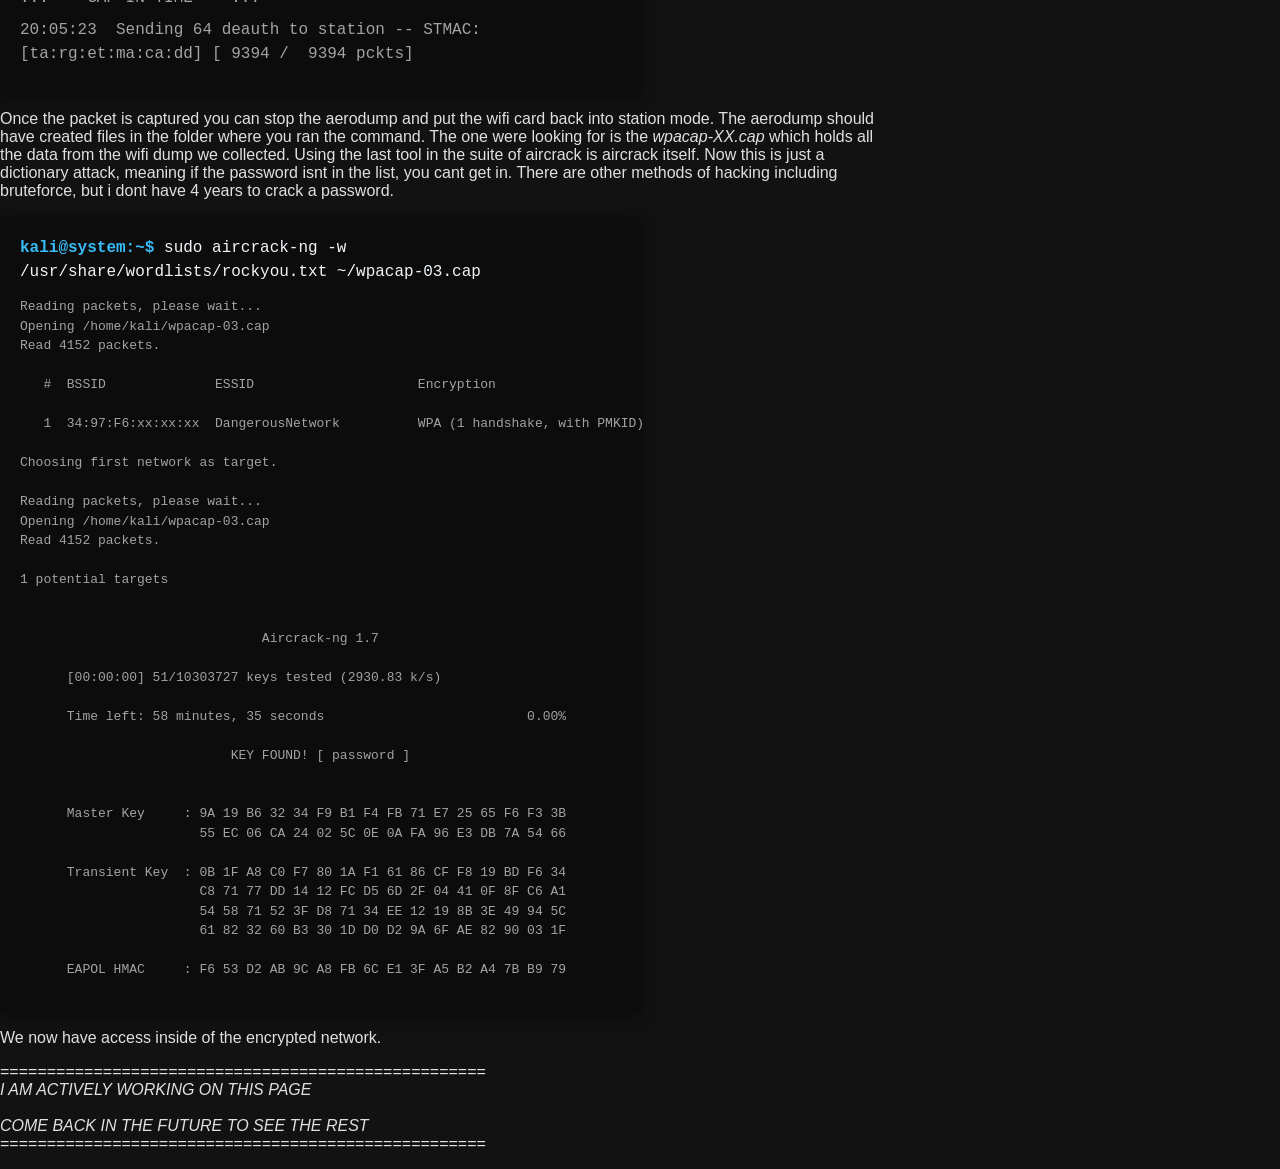
<file: projects/wifi-hacking/index.html>
<!DOCTYPE html>
<html lang="en">
<head>
    <meta charset="UTF-8">
    <meta name="viewport" content="width=device-width, initial-scale=1.0">

    <title>Wifi Hacking</title>

    <link rel="stylesheet" href="/assets/css/style.css">
    
    <style>
        /* Terminal Container */
.terminal {
  background-color: #0c0c0c;
  color: #00ff00; /* Classic matrix green (change to #ffffff for modern mono) */
  font-family: 'Courier New', Courier, monospace;
  padding: 20px;
  border-radius: 6px;
  box-shadow: 0 4px 16px rgba(0, 0, 0, 0.5);
  line-height: 1.5;
  max-width: 600px;
}

/* Base paragraph styling for lines */
.terminal p {
  margin: 0 0 8px 0;
  white-space: pre-wrap; /* Preserves spaces and wraps long commands */
}

/* Prompt character ($) */
.terminal .prompt {
  color: #38bdf8; /* Light blue for the user prompt */
  font-weight: bold;
}

/* Command inputs */
.terminal .command {
  color: #f1f5f9; /* Off-white for typed commands */
}

/* Standard system outputs */
.terminal .output {
  color: #a3a3a3; /* Muted gray for system outputs */
}

/* Success or positive outputs */
.terminal .output.success {
  color: #4ade80; 
}

/* Blinking cursor effect */
.terminal .cursor {
  animation: blink 1s infinite;
}

@keyframes blink {
  0%, 49% { opacity: 1; }
  50%, 100% { opacity: 0; }
}

    </style>
</head>

<body>

    <nav>
        <a href="/">Home</a>
        <a href="/about/">About Me</a>
        <a href="/projects/">Projects</a>
    </nav>

    <main>
        <div>
            <h1>WiFi Hacking</h1>
            <p>
                My school is doing a festival and my club P.I.N.G. is doing some projects to show off.
                I suggested wifi hacking and man in the middle attack to demonstrate the dangers of http and public wifi.
                I've done a little bit of work in this area a few years ago so I dont think it will be that hard to repeat.
                I learned some of the things from the book <a href="">Network Basics for Hackers</a> by OccupyTheWeb.
            </p>
        </div>
        <div>
            <h2>Getting Started</h2>
            <p>
                From what I remembered, WEP to WPA2 hacking is relatively easy. Capture packet, decrypt password, and your in.
                Now is it going to work this easy when I set this up, probably not, but I'll figure it out.
                <br>To get started I checked what equipment I had. I have plenty of laptops, wifi cards that support monitor mode, and routers. 
                This should be everything i need. I decided that I would attempt to use the web ui of a second router to act as a webserver I could get in the middle of.
                I setup the main router with the network 192.168.1.1/24 and connected the dLink router to the lan of the ASUS router. 
                I configured the dLink to allow remote web management and tested the connection from the main network.
                It was a success, with that working it was time to remember how aircrack works.
            </p>
            <h3>What is aircrack-ng</h3>
            <p>
                Aircrack is a suite of tools used to evaluate and test wireless networks up to WPA2.
                It is composed of 4 main tools
            </p>
            <table>
                <tr><th>Name</th><th>Use</th></tr>
                <tr><td>airmon-ng</td><td>Enables monitor mode for your wifi card</td></tr>
                <tr><td>airodump-ng</td><td>Used to capture wifi packets</td></tr>
                <tr><td>aireplay-ng</td><td>Used to send packets like for deauthentication</td></tr>
                <tr><td>aircrack-ng</td><td>Used to crack the wifi keys</td></tr>
            </table>
            <h3>How do you use the tools</h3>
            <p>
                The process is rather simple. Put your network card into monitor mode with airmon-ng.
                With the card in monitor mode you can use airodump-ng to capture surrounding wifi networks.
                Once you find a target network you can write down the bssid (the MAC Address) and the SSID (the network name).
                With these two things you can start to dial in the attack. 
                Using airodump again you can specify the bssid and channel of the network to only listen to a single point of entry.
                <br><br>
                Now is the waiting game, you just have to listen and wait for someone to connect to the network and hope that you can capture the handshake.
                This can take a while if the network isnt very active, but it can be sped up. Using the tool aireplay-ng allows you to broadcast packets on a network.
                If you can find the MAC address of a devices on the network you can target it with a deauthentication attack. 
                You basically pretend to be the router and broadcast the victim routers MAC address to the victim device telling it to disconnect.
                This forces the victim device to reconnect allowing more opportunity to grab the handshake.
            </p>
        </div>
        <div>
            <h2>The Setup</h2>
            <p>
                My original setup was thrown together with what scraps I could find. ASUS Router which will act as the target network.
                I then had the second DLink router that acted as a makeshift webserver. I discovered that windows doesnt support usb passthrough or aircrack-ng,
                so I had to go download the latest kali iso and dual boot my main system. Once into Kali I got started with aircrack.
                <br>
                I didnt know my bssid so I did a quick airmon-ng scan and found all the info i needed.

            </p>
            <div class="terminal">
                <p class="command"><span class="prompt">kali@system:~$</span> sudo airmon-ng start wlan1</p>
                <p class="command"><span class="prompt">kali@system:~$</span> sudo airodump-ng wlan1mon</p>
                <p class="output">BSSID              PWR  Beacons    #Data, #/s  CH   MB   ENC CIPHER  AUTH ESSID</p>
                <p class="output">34:97:F6:xx:xx:xx  -20        6        0    0   8   65   WPA2 CCMP   PSK  DangerousNetwork</p>
            </div>
            <p>
                With the target wifi bssid and essid I can start trying to capture a handshake. I start the airodump again but I add in specific selectors.
                Along with starting that, I started a deauth attack on one of the devices connected to the wifi network. After a few minutes I was able to capture a handshake.
            </p>
            <div class="terminal">
                <p class="command"><span class="prompt">kali@system:~$</span> sudo aireplay-ng -0 5 -a 34:97:F6:xx:xx:xx -c ta:rg:et:ma:ca:dd wlan1mon</p>
                <p class="output">20:00:00  Waiting for beacon frame (BSSID: 34:97:F6:xx:xx:xx) on channel 8</p>
                <p class="output">20:00:01  Sending 64 deauth to station -- STMAC: [ta:rg:et:ma:ca:dd] [ 5 /  5 pckts]</p>
                <p class="output">...    GAP IN TIME    ...</p>
                <p class="output">20:05:23  Sending 64 deauth to station -- STMAC: [ta:rg:et:ma:ca:dd] [ 9394 /  9394 pckts]</p>
            </div>
            <p>
                Once the packet is captured you can stop the aerodump and put the wifi card back into station mode. 
                The aerodump should have created files in the folder where you ran the command. The one were looking for is the <i>wpacap-XX.cap</i>
                which holds all the data from the wifi dump we collected. Using the last tool in the suite of aircrack is aircrack itself.
                Now this is just a dictionary attack, meaning if the password isnt in the list, you cant get in. 
                There are other methods of hacking including bruteforce, but i dont have 4 years to crack a password.

            </p>
            
<div class="terminal">
    <p class="command"><span class="prompt">kali@system:~$</span> sudo aircrack-ng -w /usr/share/wordlists/rockyou.txt ~/wpacap-03.cap</p>

    <pre class="output">Reading packets, please wait...
Opening /home/kali/wpacap-03.cap
Read 4152 packets.

   #  BSSID              ESSID                     Encryption

   1  34:97:F6:xx:xx:xx  DangerousNetwork          WPA (1 handshake, with PMKID)

Choosing first network as target.

Reading packets, please wait...
Opening /home/kali/wpacap-03.cap
Read 4152 packets.

1 potential targets


                               Aircrack-ng 1.7

      [00:00:00] 51/10303727 keys tested (2930.83 k/s)

      Time left: 58 minutes, 35 seconds                          0.00%

                           KEY FOUND! [ password ]


      Master Key     : 9A 19 B6 32 34 F9 B1 F4 FB 71 E7 25 65 F6 F3 3B
                       55 EC 06 CA 24 02 5C 0E 0A FA 96 E3 DB 7A 54 66

      Transient Key  : 0B 1F A8 C0 F7 80 1A F1 61 86 CF F8 19 BD F6 34
                       C8 71 77 DD 14 12 FC D5 6D 2F 04 41 0F 8F C6 A1
                       54 58 71 52 3F D8 71 34 EE 12 19 8B 3E 49 94 5C
                       61 82 32 60 B3 30 1D D0 D2 9A 6F AE 82 90 03 1F

      EAPOL HMAC     : F6 53 D2 AB 9C A8 FB 6C E1 3F A5 B2 A4 7B B9 79</pre>
</div>
<p>We now have access inside of the encrypted network.</p>

        </div>
        <p>
            ====================================================
            <br>   <i>I AM ACTIVELY WORKING ON THIS PAGE</i><br>
            <br>  <i>COME BACK IN THE FUTURE TO SEE THE REST</i><br>
            ====================================================
        </p>
    </main>
    
</body>
</html>
</file>
<file: assets/css/style.css>
:root {
    --background: #121212;
    --surface: #1e1e1e;
    --text: #e0e0e0;
    --link: #66b3ff;
}

body {
    background: var(--background);
    color: var(--text);
    font-family: Arial, sans-serif;
    margin: 0;
}

p {
  max-width: 100ch;
  overflow-wrap: break-word;
  white-space: normal;  
}


header,
nav,
footer {
    background: var(--surface);
}

a {
    color: var(--link);
}

nav {
    background-color: #1e1e1e;

    display: flex;
    gap: 25px;

    padding: 15px 30px;
}

nav a {
    color: #e0e0e0;
    text-decoration: none;
    font-weight: bold;
}

nav a:hover {
    color: #66b3ff;
}

.project-list {
    list-style: none;
    padding: 0;
}

.project-list li {
    margin-bottom: 15px;
}

.project-list a {
    display: inline-block;
    padding: 12px 18px;

    background-color: #1e1e1e;
    color: #e0e0e0;

    text-decoration: none;
    border-radius: 6px;
}

.project-list a:hover {
    background-color: #2a2a2a;
    color: #66b3ff;
}

 /* Make image bigger */
.expandable-img {
    width: 200px;
    height: auto;
    transition: transform 0.3s ease;
    cursor: zoom-in;

    transform-origin: left center;

    position: relative;
    z-index: 1;
}

.expandable-img:hover {
    transform: scale(3);
    z-index: 10;
}

table {
  /* Merges cell borders into a single clean line */
  border-collapse: collapse; 
  /* Draws the frame around the outside of the entire table */
  border: 2px solid #111111; 
}

th, td {
  /* Draws the boxes/grid around individual cells */
  border: 1px solid #666666; 
  /* Optional: Adds space between the cell content and the box border */
  padding: 8px; 
}
</file>
